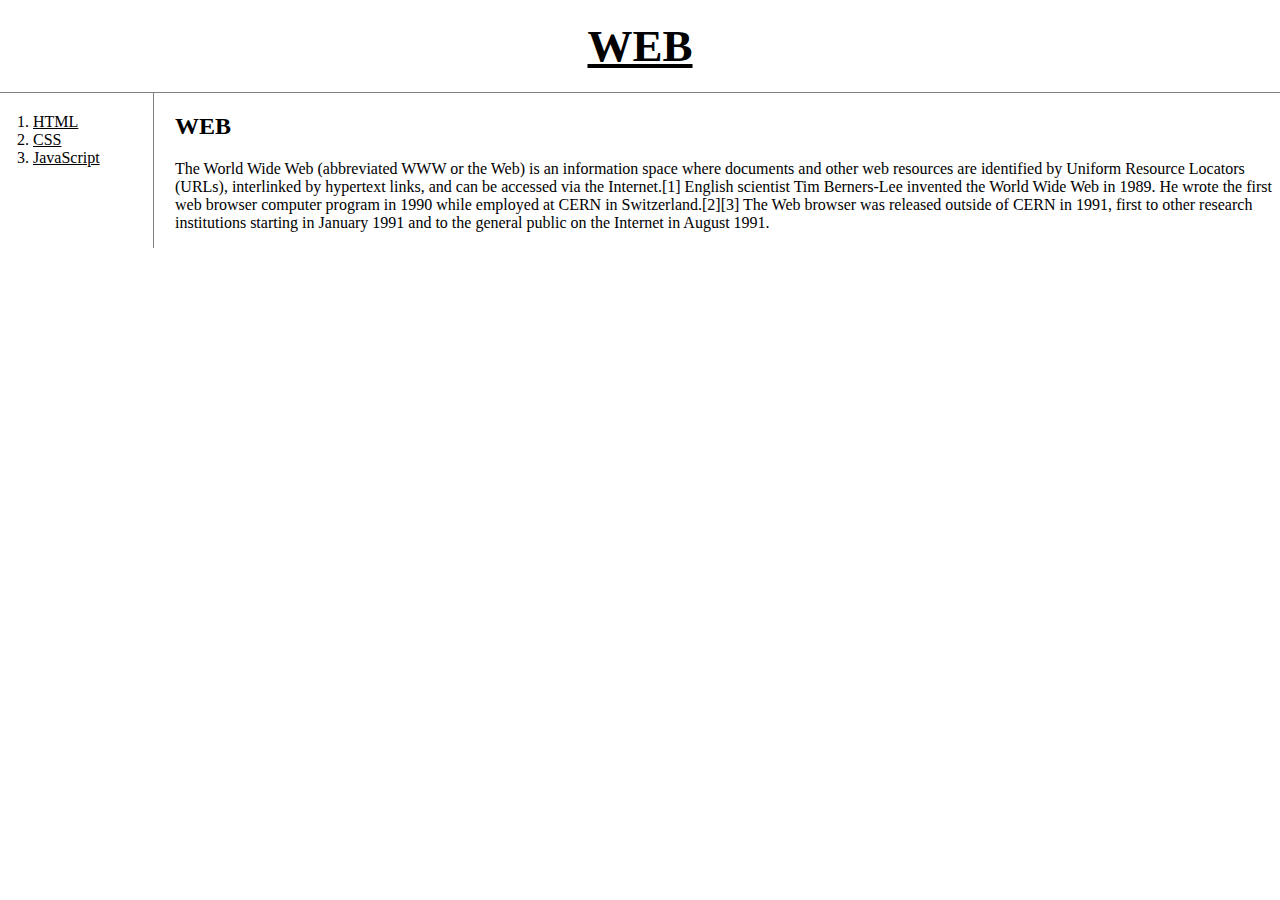
<file: index.html>
<!doctype html>
<html>
<head>
  <title>WEB1 - Welcome</title>
  <meta charset="utf-8">
  <link rel="stylesheet" href="style.css">
</head>
<body>
  <h1><a href="index.html">WEB</a></h1>
  <div id="grid">
    <ol>
      <li><a href="1.html">HTML</a></li>
      <li><a href="2.html">CSS</a></li>
      <li><a href="3.html">JavaScript</a></li>
    </ol>
    <div id="article">
      <h2>WEB</h2>
      <p>The World Wide Web (abbreviated WWW or the Web) is an information space where documents and other web resources are identified by Uniform Resource Locators (URLs), interlinked by hypertext links, and can be accessed via the Internet.[1] English scientist Tim Berners-Lee invented the World Wide Web in 1989. He wrote the first web browser computer program in 1990 while employed at CERN in Switzerland.[2][3] The Web browser was released outside of CERN in 1991, first to other research institutions starting in January 1991 and to the general public on the Internet in August 1991.
      </p>
    </div>
  </div>
</body>
</html>
</file>
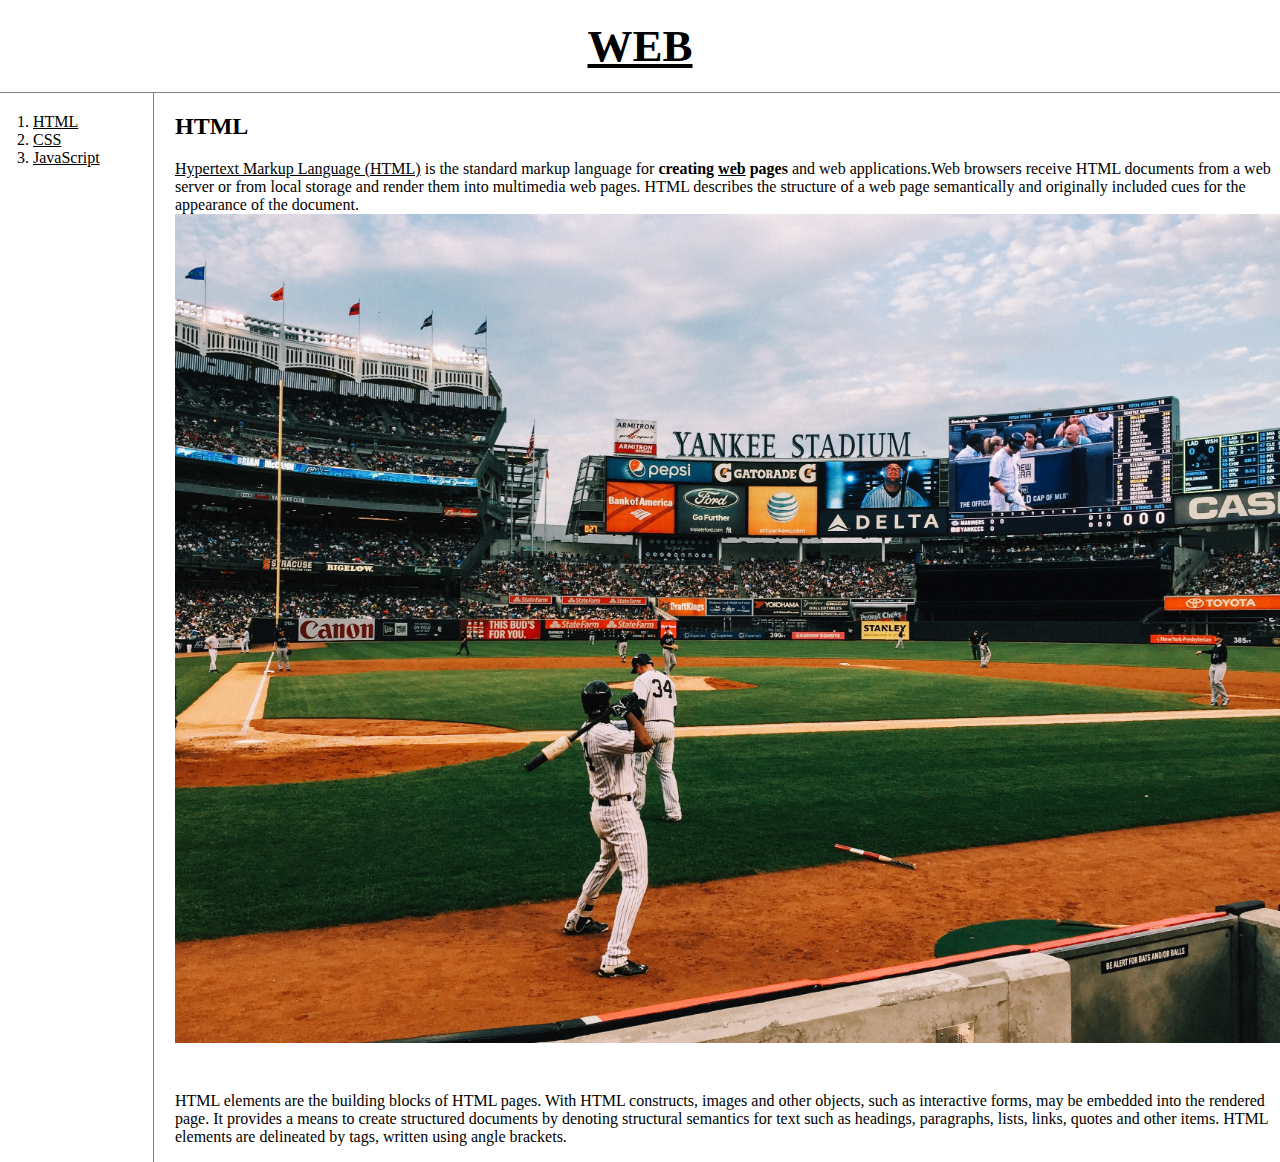
<file: 1.html>
<!doctype html>
<html>
<head>
  <title>WEB1 - HTML</title>
  <meta charset="utf-8">
  <link rel="stylesheet" href="style.css">
</head>
<body>
  <h1><a href="index.html">WEB</a></h1>
  <div id="grid">
  <ol>
    <li><a href="1.html">HTML</a></li>
    <li><a href="2.html">CSS</a></li>
    <li><a href="3.html">JavaScript</a></li>
  </ol>
  <div id="article">
    <h2>HTML</h2>
    <p><a href="https://www.w3.org/TR/html5/"target="_blank" title="html5 specification">Hypertext Markup Language (HTML)</a> is the standard markup language for <strong>creating <u>web</u> pages</strong> and web applications.Web browsers receive HTML documents from a web server or from local storage and render them into multimedia web pages. HTML describes the structure of a web page semantically and originally included cues for the appearance of the document.<img src="yankee stadium.jpg" width="100%">
    </p>

    <p style="margin-top:45px;">HTML elements are the building blocks of HTML pages. With HTML constructs, images and other objects, such as interactive forms, may be embedded into the rendered page. It provides a means to create structured documents by denoting structural semantics for text such as headings, paragraphs, lists, links, quotes and other items. HTML elements are delineated by tags, written using angle brackets. </p>
  </div>
</div>
</body>
</html>
</file>
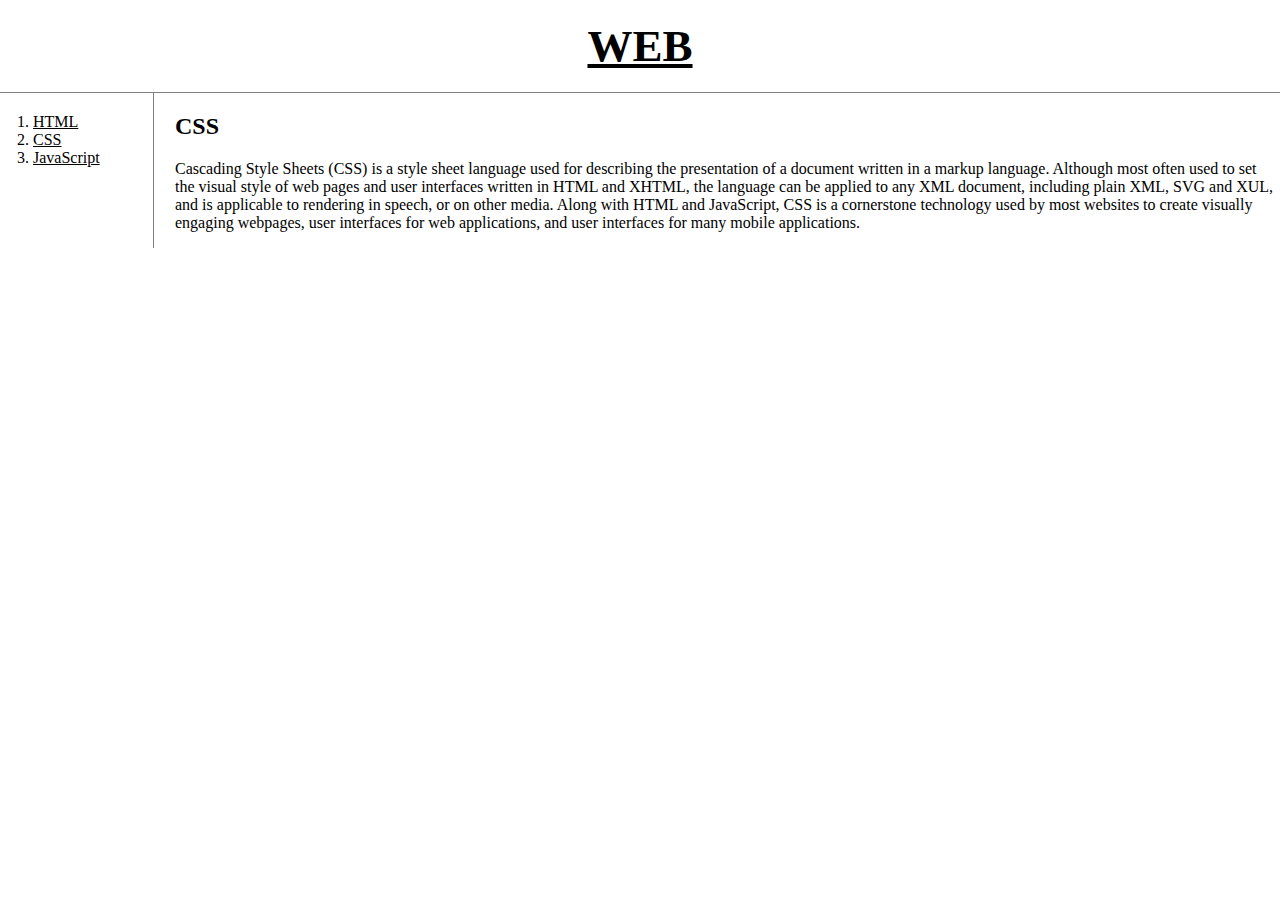
<file: 2.html>
<!doctype html>
<html>
<head>
  <title>WEB1 - CSS</title>
  <meta charset="utf-8">
  <link rel="stylesheet" href="style.css">
</head>
<body>
  <h1><a href="index.html">WEB</a></h1>
  <div id="grid">
    <ol>
      <li><a href="1.html">HTML</a></li>
      <li><a href="2.html">CSS</a></li>
      <li><a href="3.html">JavaScript</a></li>
    </ol>
    <div id="article">
      <h2>CSS</h2>
      <p>
        Cascading Style Sheets (CSS) is a style sheet language used for describing the presentation of a document written in a markup language. Although most often used to set the visual style of web pages and user interfaces written in HTML and XHTML, the language can be applied to any XML document, including plain XML, SVG and XUL, and is applicable to rendering in speech, or on other media. Along with HTML and JavaScript, CSS is a cornerstone technology used by most websites to create visually engaging webpages, user interfaces for web applications, and user interfaces for many mobile applications.
      </p>
    </div>
  </div>
</body>
</html>
</file>
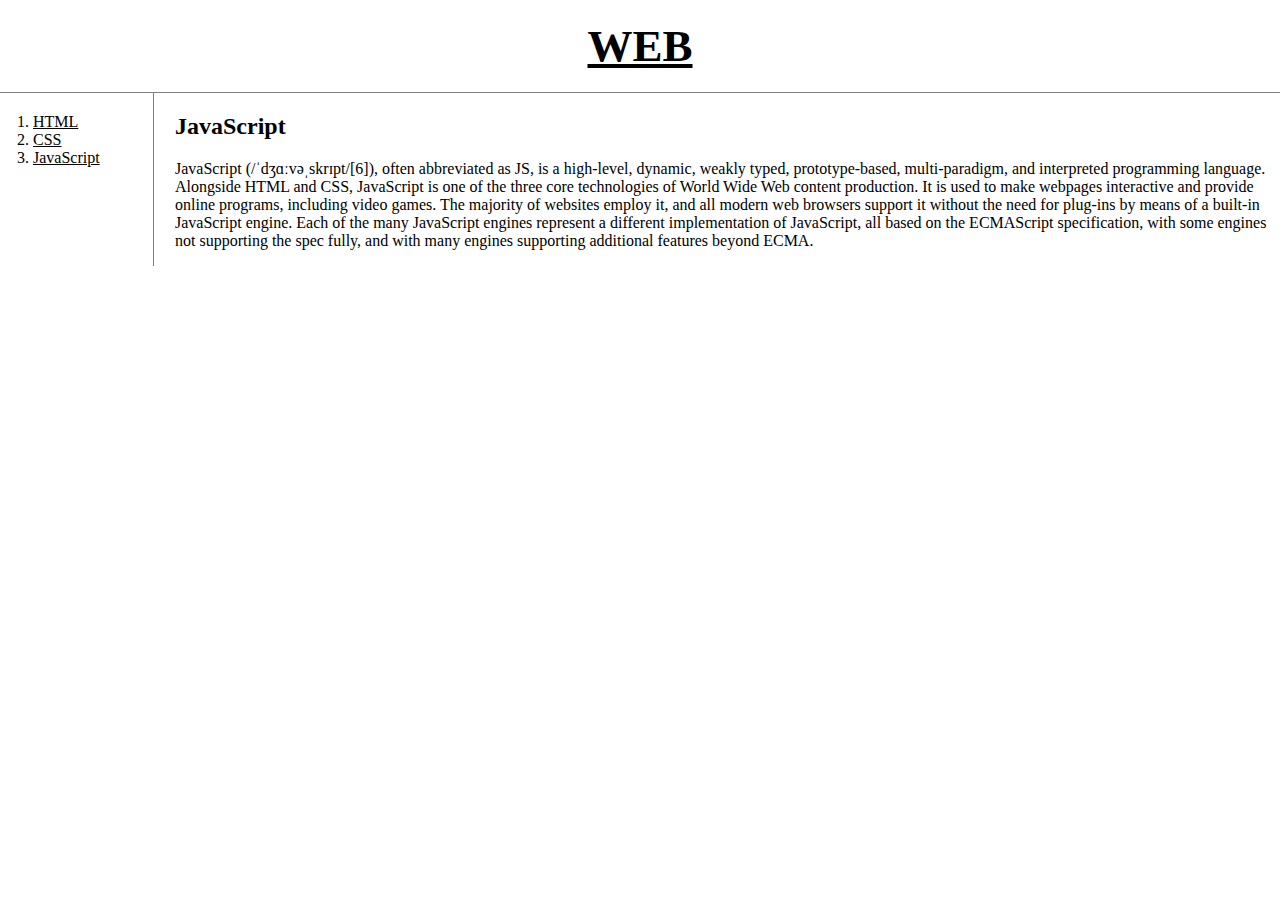
<file: 3.html>
<!doctype html>
<html>
<head>
  <title>WEB1 - JavaScript</title>
  <meta charset="utf-8">
  <link rel="stylesheet" href="style.css">
</head>
<body>
  <h1><a href="index.html">WEB</a></h1>
  <div id="grid">
    <ol>
      <li><a href="1.html">HTML</a></li>
      <li><a href="2.html">CSS</a></li>
      <li><a href="3.html">JavaScript</a></li>
    </ol>
    <div id="article">
      <h2>JavaScript</h2>
      <p>
          JavaScript (/ˈdʒɑːvəˌskrɪpt/[6]), often abbreviated as JS, is a high-level, dynamic, weakly typed, prototype-based, multi-paradigm, and interpreted programming language. Alongside HTML and CSS, JavaScript is one of the three core technologies of World Wide Web content production. It is used to make webpages interactive and provide online programs, including video games. The majority of websites employ it, and all modern web browsers support it without the need for plug-ins by means of a built-in JavaScript engine. Each of the many JavaScript engines represent a different implementation of JavaScript, all based on the ECMAScript specification, with some engines not supporting the spec fully, and with many engines supporting additional features beyond ECMA.
      </p>
  </div>
  </div>
</body>
</html>
</file>
<file: style.css>
body{
  margin:0;
}
a {
  color:black;
}
h1 {
  font-size: 45px;
  text-align: center;
  border-bottom:1px solid gray;
  margin:0;
  padding:20px;
}
ol {
  border-right:1px solid gray;
  width:100px;
  margin:0;
  padding:20px;
}
#grid{
  display: grid;
  grid-template-columns: 150px 1fr;
}
#grid ol{
  padding-left: 33px;
}
#grid #article{
  padding-left: 25px;
}
@media(max-width:700px){
  #grid{
    display: block;
  }
  ol{
    border-right:none;
  }
  h1{
    border-bottom:none;
  }
}
</file>
